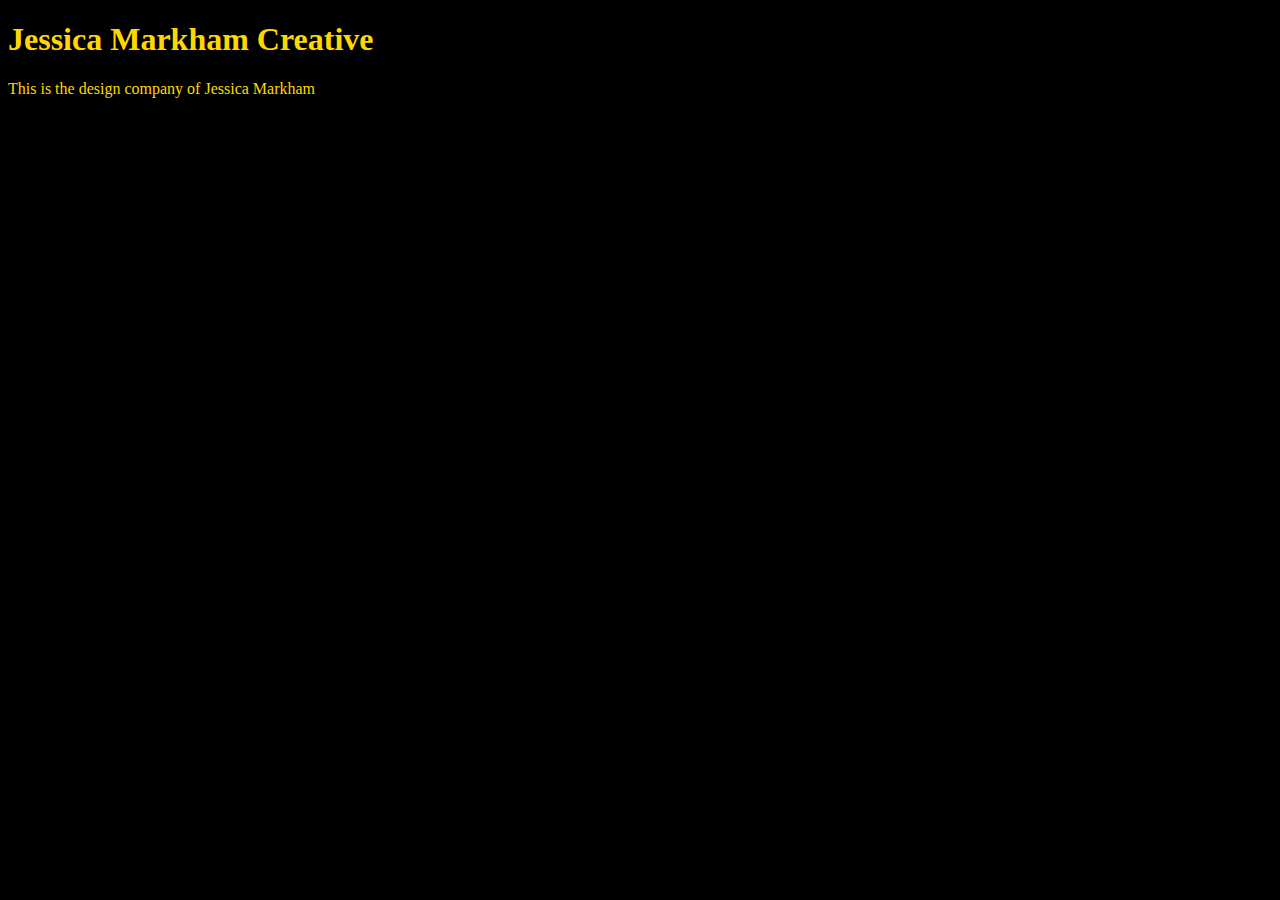
<file: unit_1/index.html>
<!DOCTYPE html>
<html>
<head>
	<title>Jessica Markham Creative</title>
	<link rel="stylesheet" type="text/css" href="css/style.css">
</head>
<body>
	<h1>Jessica Markham Creative</h1>
	<p>This is the design company of Jessica Markham</p>
</body>
</html>
</file>
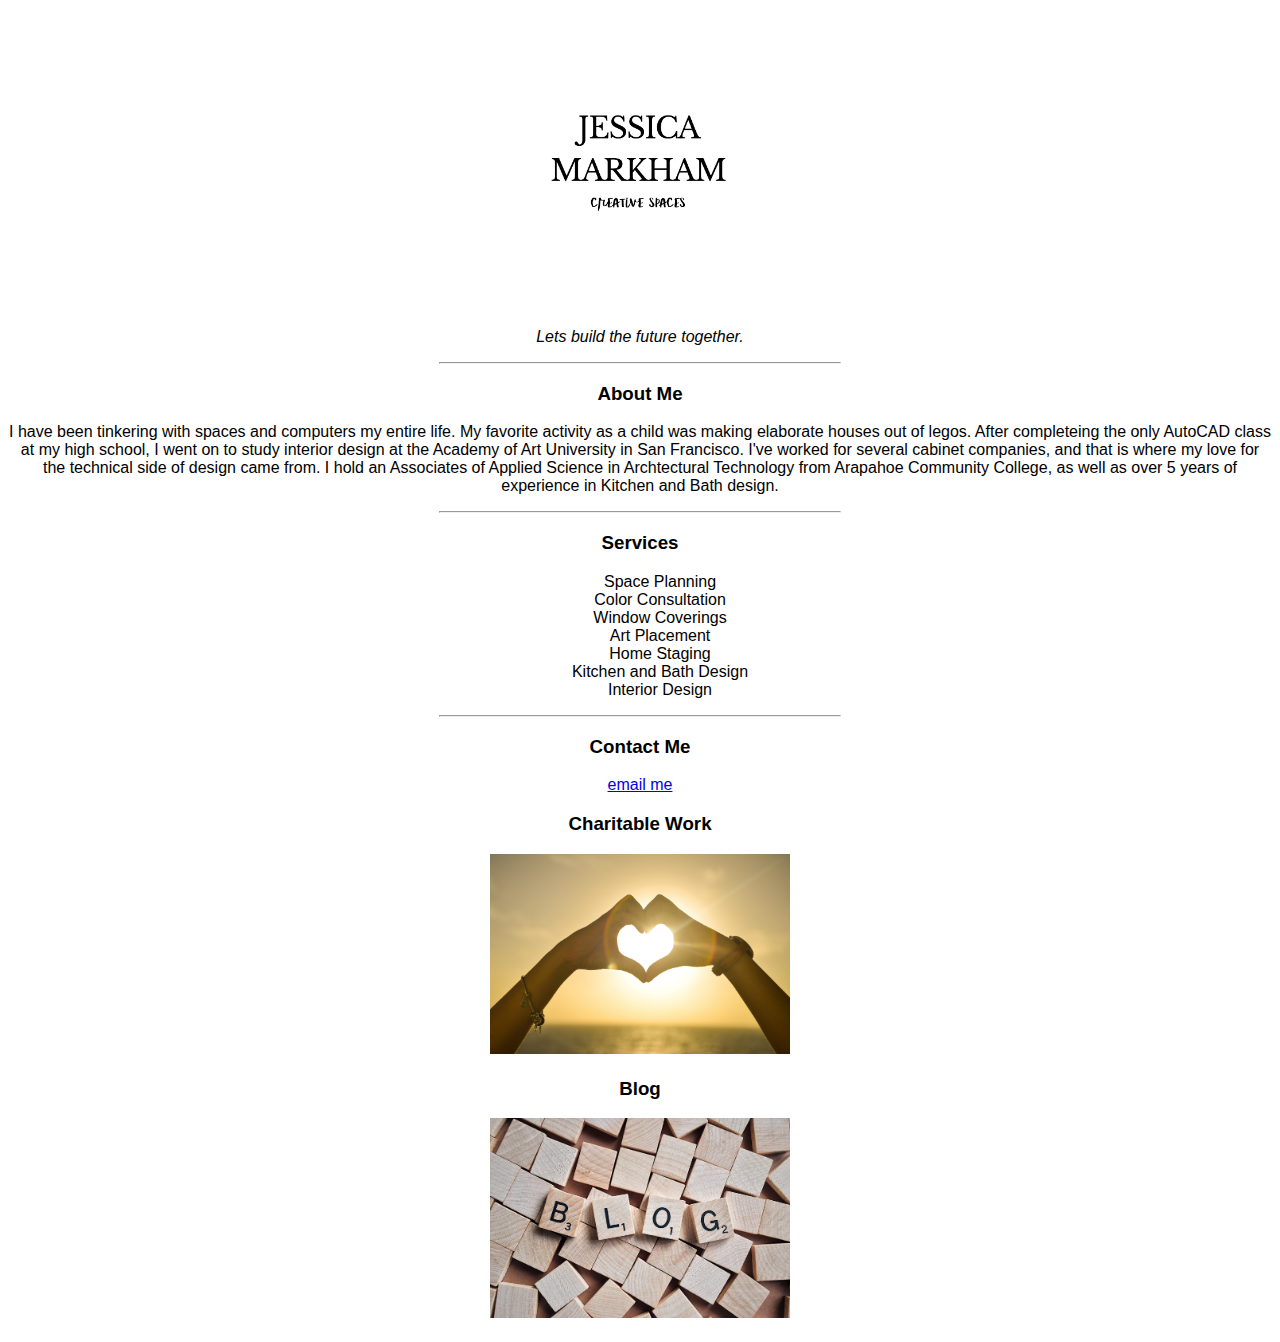
<file: unit_3/index.html>
<!DOCTYPE html>
<html>
<head>
	<link rel="stylesheet" type="text/css" href="css/style.css">
</head>

<body>

	<img src="images/logo.jpg" alt="logo" width="300" height="300">

	<p id="slogan">Lets build the future together.</p>

	<hr>

	<h3>About Me</h3>
	<p>I have been tinkering with spaces and computers my entire life. My favorite activity as a child was making elaborate houses out of legos. After completeing the only AutoCAD class at my high school, I went on to study interior design at the Academy of Art University in San Francisco. I've worked for several cabinet companies, and that is where my love for the technical side of design came from. I hold an Associates of Applied Science in Archtectural Technology from Arapahoe Community College, as well as over 5 years of experience in Kitchen and Bath design. </p>

	<hr>

	<h3>Services</h3>
	<ul>
		<li>Space Planning</li>
		<li>Color Consultation</li>
		<li>Window Coverings</li>
		<li>Art Placement</li>
		<li>Home Staging</li>
		<li>Kitchen and Bath Design</li>
		<li>Interior Design</li>
	</ul>

	<hr>

	<h3>Contact Me</h3>
		<p>
			<a href="mailto:jessicajmarkham@gmail.com? Subject=Contact%20Me"> email me<a/>
		</p>

	<h3>Charitable Work
		<p>
			<a href="Charitable.html">
				<img src="images/heart_hands.jpg" alt="hands making a heart" width="300px">
			</a>
		</p>
	</h3>

	<h3>Blog
		<p>
			<a href="blog.html">
				<img src="images/blog_blocks.jpg" alt="blog blocks" width="300px">
			</a>
		</p>
	</h3>


</body>
</html>
</file>
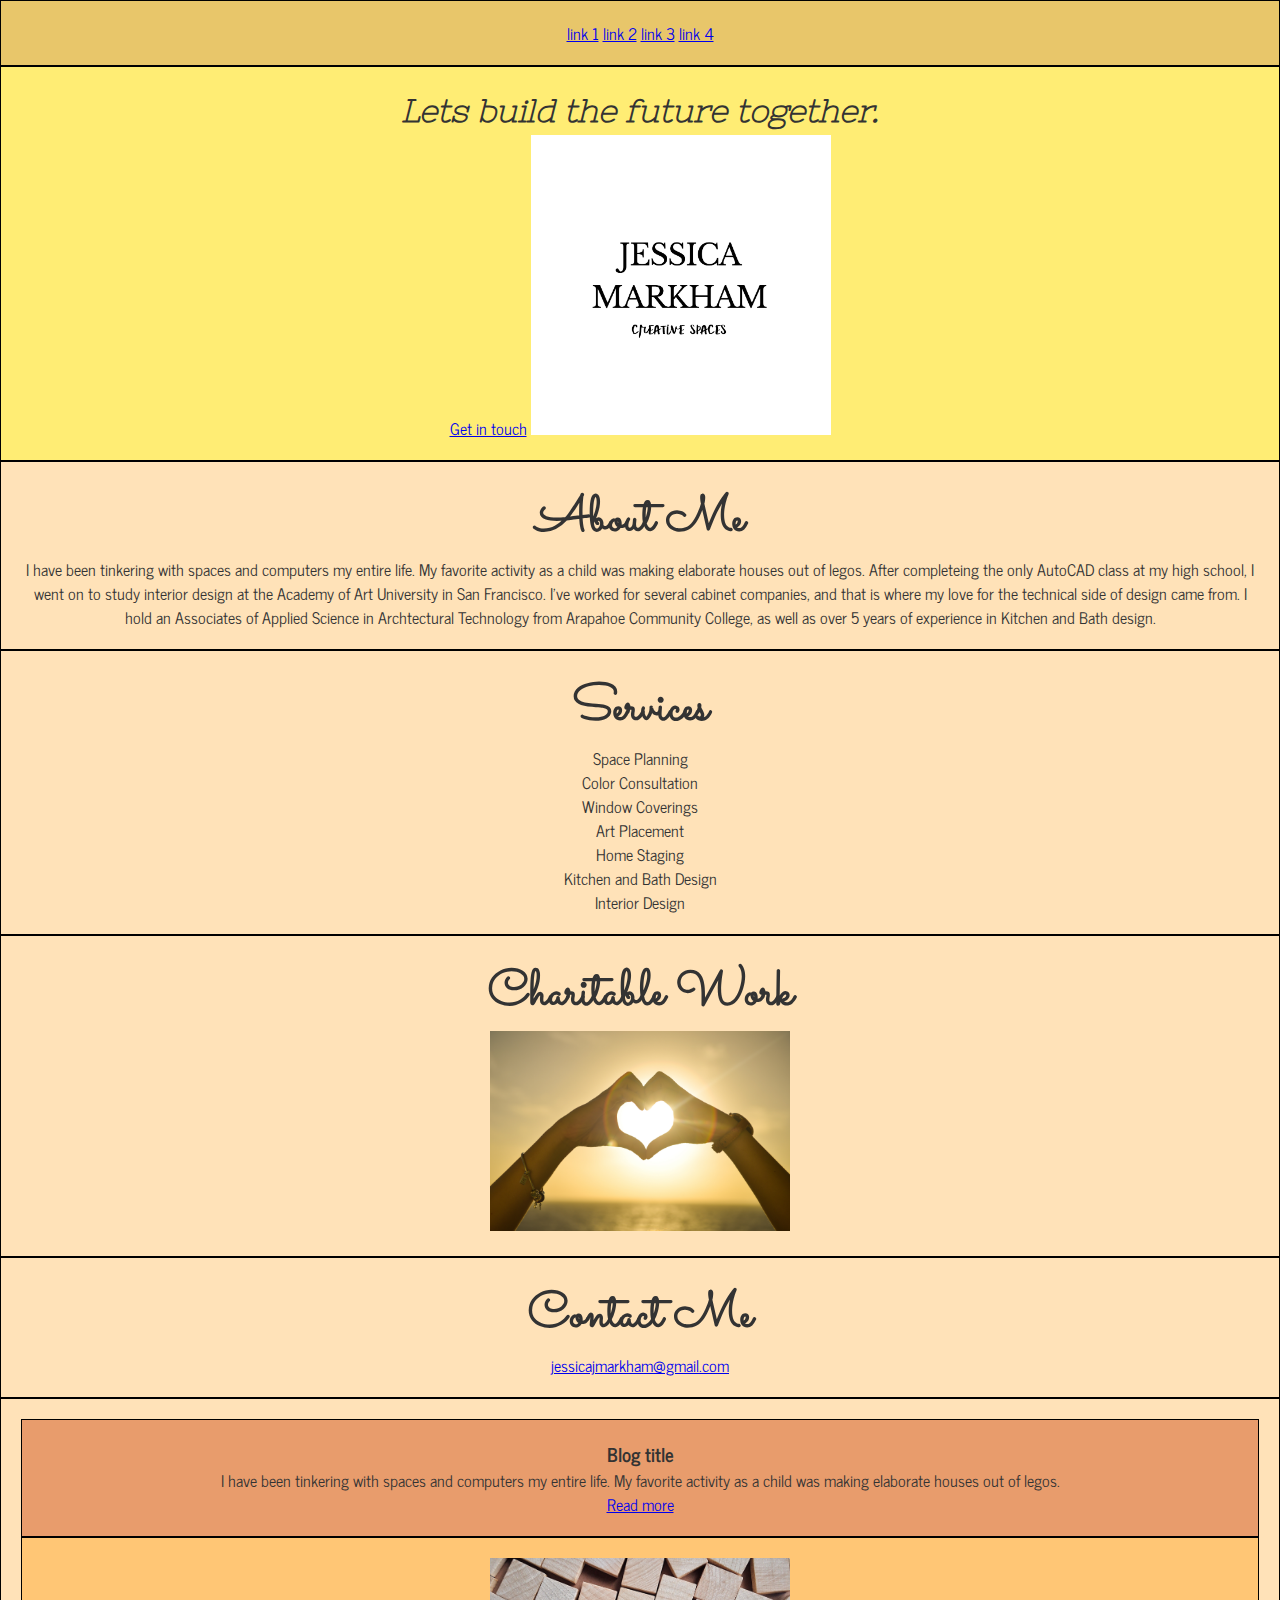
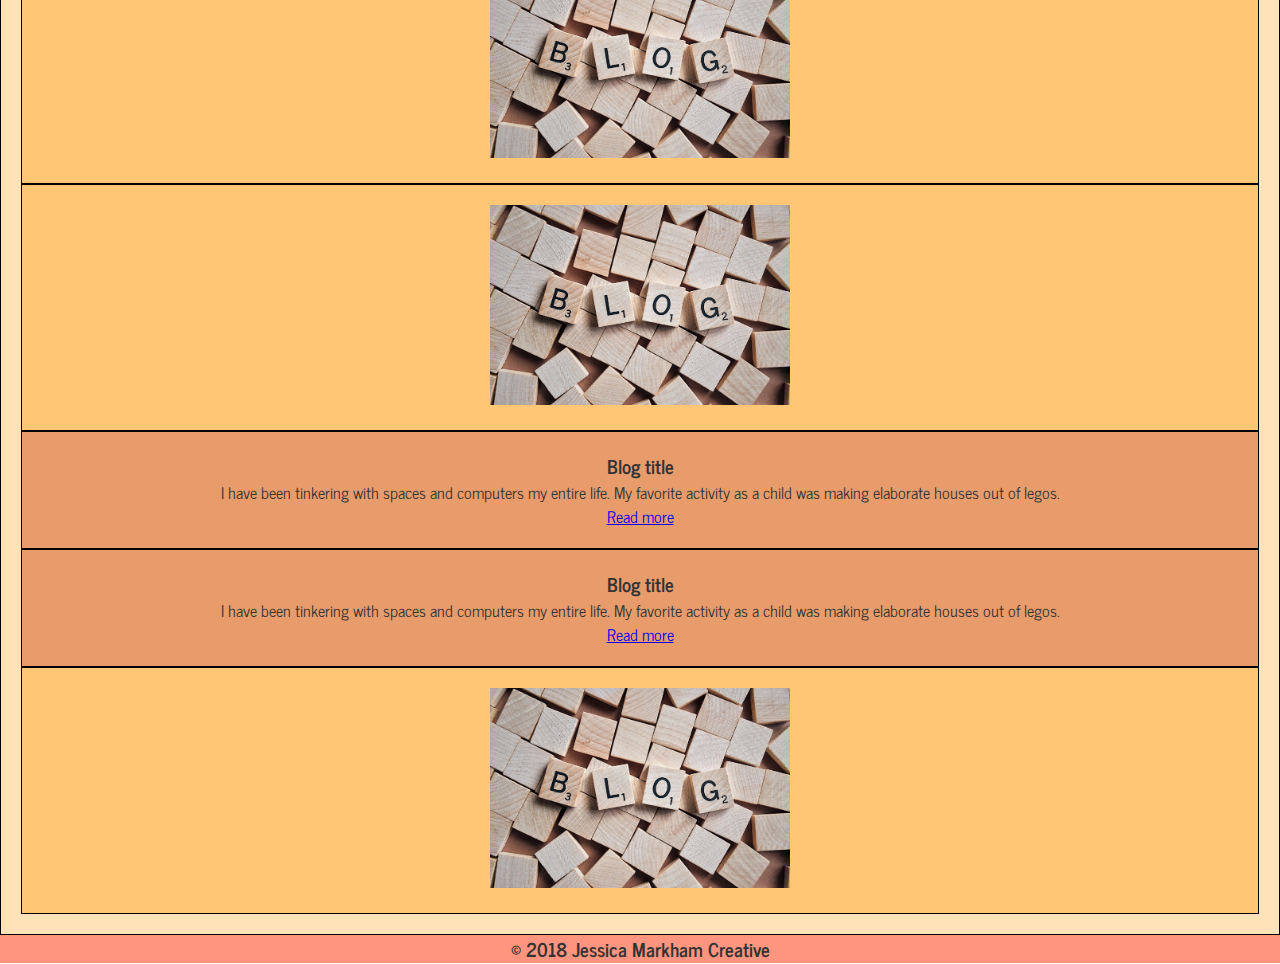
<file: unit_5/index.html>
<!DOCTYPE html>
<html>
<head>
	<title>Jessica Markham Creative Spaces</title>
	<link rel="stylesheet" type="text/css" href="css/style.css">
</head>
<body>
	<nav>
		<a href="#">link 1</a>
		<a href="#">link 2</a>
		<a href="#">link 3</a>
		<a href="#">link 4</a>
	</nav>
	<header>
		<h1 id="slogan">Lets build the future together.</h1>
		<a href="#contact" class="cta">Get in touch</a>
		<img src="images/logo.jpg" alt="logo">
	</header>
	<section id="about me">
		<h2>About Me</h2>
		<p>I have been tinkering with spaces and computers my entire life. My favorite activity as a child was making elaborate houses out of legos. After completeing the only AutoCAD class at my high school, I went on to study interior design at the Academy of Art University in San Francisco. I've worked for several cabinet companies, and that is where my love for the technical side of design came from. I hold an Associates of Applied Science in Archtectural Technology from Arapahoe Community College, as well as over 5 years of experience in Kitchen and Bath design. </p>
	</section>
	<section id="services">
		<h2>Services</h2>
		<ul>
			<li>Space Planning</li>
			<li>Color Consultation</li>
			<li>Window Coverings</li>
			<li>Art Placement</li>
			<li>Home Staging</li>
			<li>Kitchen and Bath Design</li>
			<li>Interior Design</li>
		</ul>
	</section>
	<section id="charitable work">
		<h2>Charitable Work</h2>
		<a href="Charitable.html"><img src="images/heart_hands.jpg" alt="hands making a heart"></a>
	</section>
	<section id="contact">
		<h2>Contact Me</h2>
		<a href="mailto:jessicajmarkham@gmail.com">jessicajmarkham@gmail.com</a>
	</section>	
	<section id="blog">
		<article>
			<a href="blog.html"></a>
			<h3>Blog title</h3>
			<p>I have been tinkering with spaces and computers my entire life. My favorite activity as a child was making elaborate houses out of legos.</p>
			<a href="#">Read more</a>
		</article>
		<aside>
			<img src="images/blog_blocks.jpg" alt="blog blocks">
		</aside>
		<aside>
			<img src="images/blog_blocks.jpg" alt="blog blocks">
		</aside>
		<article>
			<a href="blog.html"></a>
			<h3>Blog title</h3>
			<p>I have been tinkering with spaces and computers my entire life. My favorite activity as a child was making elaborate houses out of legos.</p>
			<a href="#">Read more</a>
		</article>
		<article>
			<a href="blog.html"></a>
			<h3>Blog title</h3>
			<p>I have been tinkering with spaces and computers my entire life. My favorite activity as a child was making elaborate houses out of legos.</p>
			<a href="#">Read more</a>
		</article>
		<aside>
			<img src="images/blog_blocks.jpg" alt="blog blocks">
		</aside>
	</section>
	<footer>
		<h3> &copy 2018 Jessica Markham Creative</h3>
	</footer>
</body>
</html>
</file>
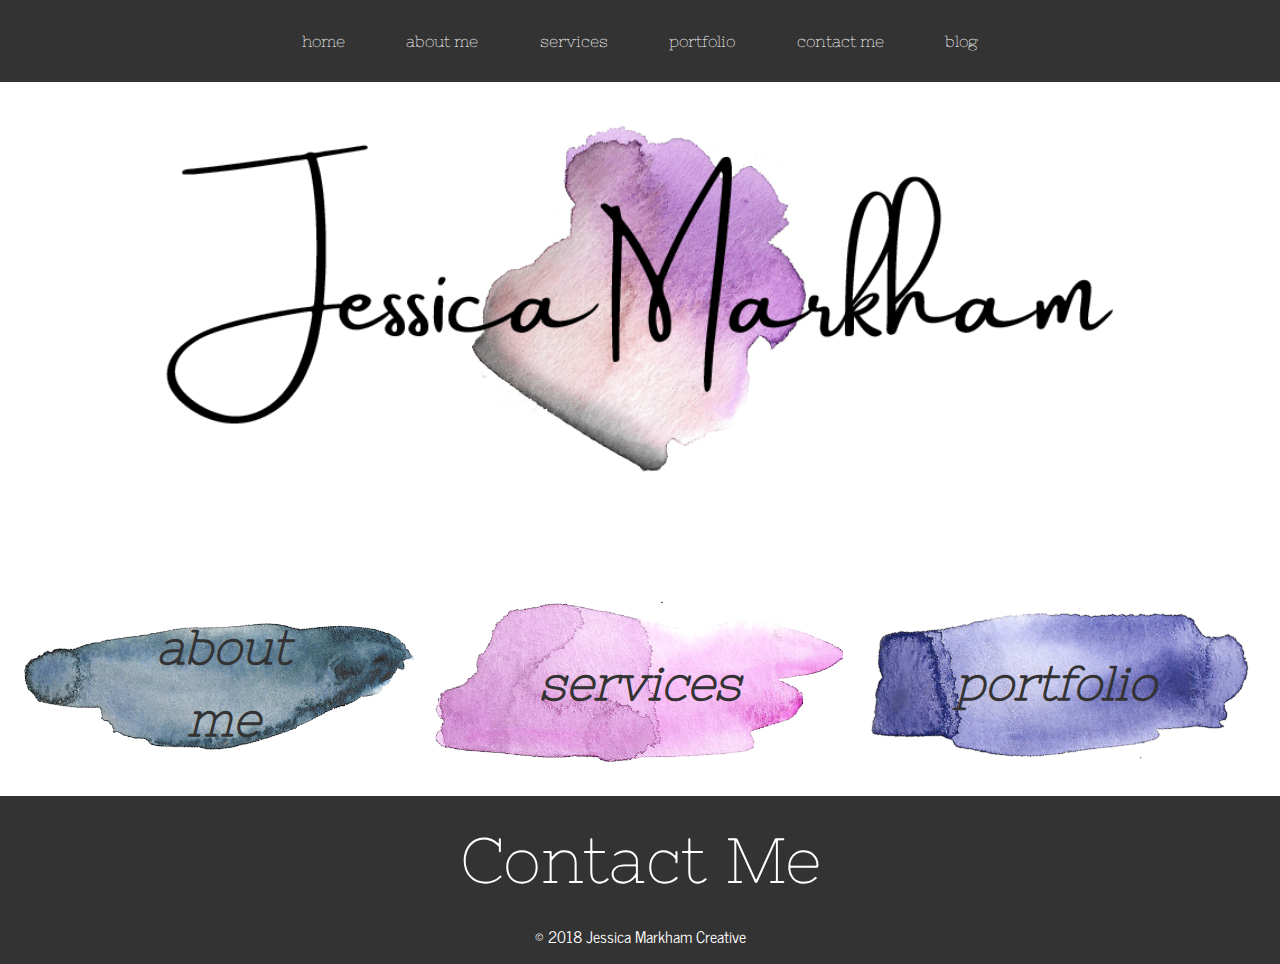
<file: unit_8/index.html>
<!DOCTYPE html>
<html>
<head>
	<title>Jessica Markham Creative Spaces</title>
	<link rel="stylesheet" type="text/css" href="css/reset.css">
	<link rel="stylesheet" type="text/css" href="css/style.css">
	<meta name="viewport" content="width=device-width, initial-scale=1">
</head>
<body>
	<div id="topbar">
		<nav class="clearfix">
			<a href="#">home</a>
			<a href="#">about me</a>
			<a href="#">services</a>
			<a href="#">portfolio</a>
			<a href="#">contact me</a>
			<a href="#">blog</a>
		</nav>
	</div>
	<header class="clearfix">
		<img src="images/logo.png" alt="logo">
	</header>

<section class="clearfix">	
<div id="column" class="container">
	<img src="images/w11.png" alt="paint_swash" id="imgone" style="width: 100%">
	<a href="#">
	<div class="centered">about me</div>
</a>
</div>
<div id="column" class="container">
	<img src="images/w12.png" alt="paint_swash" id="imgone"style="width: 100%">
	<a href="#">
	<div class="centered">services</div>
</a>
</div>
<div id="column" class="container">
	<img src="images/w13.png" alt="paint_swash" id="imgone"style="width: 100%">
	<a href="#">
	<div class="centered">portfolio</div>
</a>
</div>
</section>

<div class="clearfix" id="contact">
	<div>
		<a href="mailto:jessicajmarkham@gmail.com">
		<h2>Contact Me</h2>
		</a>
	</div>
</div>	
<footer>
		<h3> &copy 2018 Jessica Markham Creative</h3>
	</footer>
</body>
</html>
</file>
<file: unit_1/css/style.css>
body {background-color: black;
}

h1, p {color: gold;
}
</file>
<file: unit_3/css/style.css>
body {
	text-align: center;
	background-image: url("file:///C:/Users/jessica/Desktop/jjmarkham.github.io/unit_3/images/hero.jpg");
	background-size: cover;
    background-repeat: no-repeat;
    background-attachment: fixed;
	color:#000;
	font-family: Arial;
}

h1 {
	
}
h3 {
	font-weight: bold;
	text-shadow: transparent;

}
p {

}
ul {
	list-style-type: none;
	position: inside;

}
li {

}
img {

}
#slogan {
	font-style: italic;
}
hr {
	width: 400px;
	color:#000;
}
</file>
<file: unit_5/css/style.css>
@import url('https://fonts.googleapis.com/css?family=News+Cycle|Nixie+One|Sacramento');
img {width:300px;}
* {margin:0;padding:0;box-sizing: border-box;}
header {
	background-color: #FFED74;
	border: 1px black solid;
	padding: 20px;		
}
nav{
	background-color: #E8C66A;
	border: 1px black solid;
	padding: 20px;
}
body {
	font-family: 'News Cycle', sans-serif;
	line-height: 1.5;
	text-align: center;
	color:#333;
}
section {
	background-color: #FFE2B8;
	border: 1px black solid;
	padding:20px;
}
#intro {
	background-image: url("../images/hero.jpg");
	background-size: cover;
	background-repeat: no-repeat;
	background-attachment: fixed;
	height: 80vh;
}
h2 {
	font-family: 'Sacramento', cursive;
	font-weight: bold;
	font-size: 50px;
}

ul {
	list-style-type: none;
}

#slogan {
	font-family: 'Nixie One', cursive;
	font-style: italic;
}
aside {
	background-color: #FFC675;
	border: 1px solid black;
	padding: 20px;
}
article {
	background-color:#E89C6C;
	border: 1px black solid;
	padding: 20px;
}
footer {
	background-color: #FF957E;
	border: 1px black solid
	padding: 20px;
}
</file>
<file: unit_8/css/style.css>
@import url('https://fonts.googleapis.com/css?family=News+Cycle|Nixie+One|Sacramento');
* {margin:0;padding:0;box-sizing: border-box;}
header {
	padding: 5em;
}
img {
	width:100%;
	height: auto;
}
.clearfix:after {
	visibility: hidden;
	display: block;
	content: "";
	clear: both;
	height: 0;
	font-size: 0;
}
nav{
	background-color: #333;
	color: white;
	text-decoration: none;
	float: left;
	width:100%;
}
nav a {
  text-decoration:none;
  color: white;
  margin: 1.8em;
  display: inline-block;
  font-family: 'Nixie One';
}
#topbar {
	width: 100%;
}
a:hover {
	color: #e0b1da;
}

.clearfix:after {
	visibility: hidden;
	display: block;
	content: "";
	clear: both;
	height: 0;
	font-size: 0;
}

#column {
	float:left;
	width:33.33%;
	height:auto;
	text-align: center;
}

.clearfix:after {
	visibility: hidden;
	display: block;
	content: "";
	clear: both;
	height: 0;
	font-size: 0;
}

#contact {
	background-color: #333;
	color: white;
	text-decoration:none;
	display: block;
	float: left;
	padding: 1em;
	width:100%;
}

.clearfix:after {
	visibility: hidden;
	display: block;
	content: "";
	clear: both;
	height: 0;
	font-size: 0;
}

body {
	font-family: 'News Cycle', sans-serif;
	line-height: 1.5;
	text-align: center;
	color:#333;
}
section {
	padding:1em;
	width: 100%;
}
.container {
	position: relative;
	text-align: center;
	color: #333;
}

.centered {
	position: absolute;
	top: 50%;
	left: 50%;
	transform: translate(-50%, -50%);
	font-family: 'Nixie One', cursive;
	font-size: 3em;
	font-style: italic;
	font-weight: bold;
	color:#333;
	line-height: 1.5em;
}

#slogan {
	font-family: 'Nixie One', cursive;
	font-style: italic;
}
a {
	text-decoration: none;
}
h2:hover {
	color: #e0b1da;
}
h2 {
	text-decoration: none;
	font-family: 'Nixie One', cursive;
	font-size: 4em;
	color: white;
	border: 1em white;
}

footer {
	background-color: #333;
	padding: 1em;
	color: white;
	text-decoration: none;
}
footer a {
	color: white;
	text-decoration: none;
}

@media only screen and (max-width: 800px){
	nav {
		float:none;
	}
	nav a {
		display: block;
		padding: 2em;
	}
	img {
		width:100%;
	}
	header {
		padding: 1em;
	}
	#column {
		float: none;
		width: 100%;
	}
	#imgone {
		display: none;
	}
	.centered{
		float: none;
		position: relative;
		font-size: 3em;
		line-height: 1em;
		padding: .5em;
	}

	}
}
</file>
